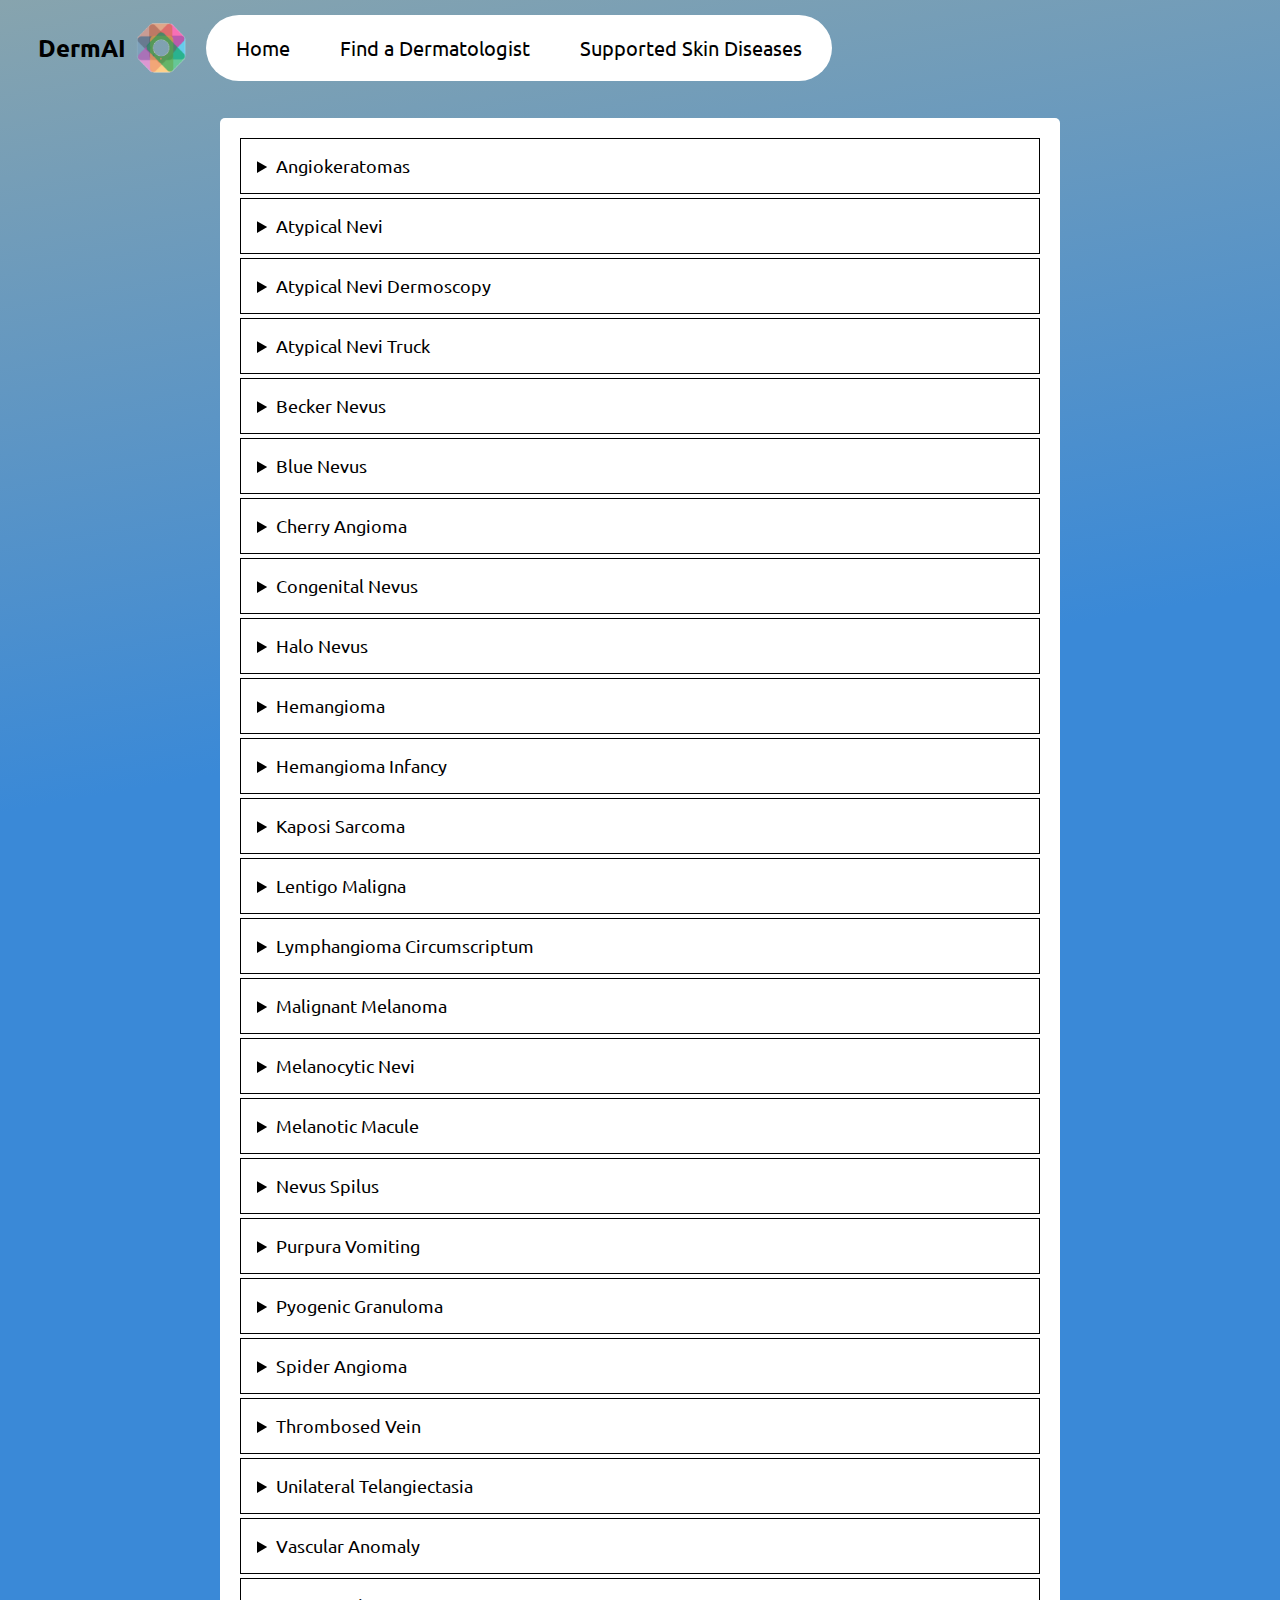
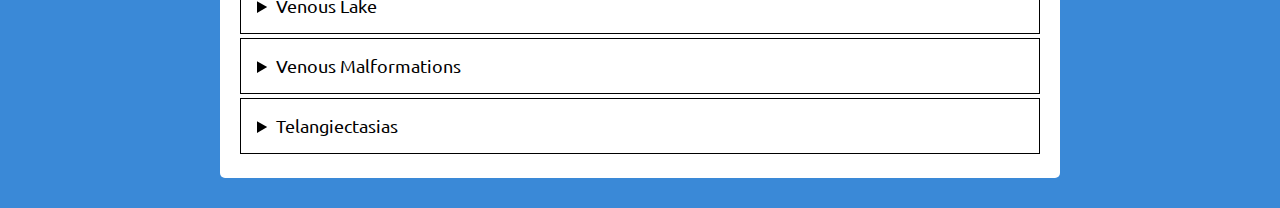
<file: templates/diseaseTypes.html>
<!DOCTYPE html>
<html>

<head>
    <title>Find a Dermatologist</title>
    <script src="../static/diseaseTypes.js"></script>
    <link rel="stylesheet" href="../static/styles.css">
    <link rel="preconnect" href="https://fonts.googleapis.com">
    <link rel="preconnect" href="https://fonts.gstatic.com" crossorigin>
    <link href="https://fonts.googleapis.com/css2?family=Ubuntu:wght@500&display=swap" rel="stylesheet">
</head>

<body>
    <header>
        <div class="logo" onclick="goToIndex()">
            <h1 class="fancy-text">DermAI</h1>
            <img src="../static/logo.png" alt="DermAI Logo" width="50" height="50" class="logo">
        </div>

        <div class="tab-container">
            <ul class="tabs">
                <li><a href="home">Home</a></li>
                <li><a href="findDermatologist">Find a Dermatologist</a></li>
                <li><a href="diseaseTypes">Supported Skin Diseases</a></li>
            </ul>
        </div>
    </header>



    <div class="container">
        <details>
            <summary role="button" tabindex="0" class="subheading3">
                Angiokeratomas
            </summary>
            <p class="paragraph3">
                Angiokeratomas are a group of benign skin lesions that result from the proliferation of small blood
                vessels and keratinocytes (the cells that produce the outer layer of the skin). They appear as small,
                dark red to black raised bumps on the skin and can range in size from a few millimeters to several
                centimeters in diameter. Angiokeratomas are usually harmless and do not require treatment. However,
                treatment options may include laser therapy, cryotherapy, or surgical excision, depending on the
                location and size of the lesion.
            </p>
        </details>
        <details>
            <summary role="button" tabindex="0" class="subheading3">
                Atypical Nevi
            </summary>
             <p class="paragraph3">
                Atypical nevi, also known as dysplastic nevi, are moles that look different from regular moles in terms
                of size, color, shape, and texture. They are generally larger and have irregular borders, which can make
                them difficult to distinguish from melanoma, a serious form of skin cancer.Atypical nevi can occur
                anywhere on the body, but they are most commonly found on the trunk and upper extremities. They are more
                common in individuals with fair skin and those who have a family history of atypical nevi or
                melanoma.Most atypical nevi are benign and do not pose a significant health risk. However, people with
                many atypical nevi may be at increased risk of developing melanoma. Therefore, it is important to
                monitor atypical nevi and have them evaluated by a dermatologist regularly. In some cases, atypical nevi
                may need to be removed to reduce the risk of developing melanoma. This is typically recommended if the
                nevus shows signs of changes, such as growth or changes in color, texture or shape. Individuals with
                atypical nevi should take precautions to reduce their risk of developing melanoma, including avoiding
                excessive sun exposure and using sunscreen with a high SPF, wearing protective clothing, and avoiding
                tanning beds. They should also undergo regular skin checks by a dermatologist and monitor their skin for
                any changes or abnormalities.
            </p>
        </details>

        <!--        <details> -->
        <!--figure out what aria-expanded does-->
        <!--            <summary role="button" aria-expanded="false" tabindex="0"></summary>
             <p class="paragraph3"></p>
        </details>
-->
        <details>
            <summary role="button" tabindex="0" class="subheading3">
                Atypical Nevi Dermoscopy
            </summary>
             <p class="paragraph3">
                Atypical nevi Dermoscopy, also known as dysplastic nevi, are moles that look different from regular
                moles in terms of size, color, shape, and texture. They are generally larger and have irregular borders,
                which can make them difficult to distinguish from melanoma, a serious form of skin cancer.Atypical nevi
                can occur anywhere on the body, but they are most commonly found on the trunk and upper extremities.
                They are more common in individuals with fair skin and those who have a family history of atypical nevi
                or melanoma.Most atypical nevi are benign and do not pose a significant health risk. However, people
                with many atypical nevi may be at increased risk of developing melanoma. Therefore, it is important to
                monitor atypical nevi and have them evaluated by a dermatologist regularly. In some cases, atypical nevi
                may need to be removed to reduce the risk of developing melanoma. This is typically recommended if the
                nevus shows signs of changes, such as growth or changes in color, texture or shape. Individuals with
                atypical nevi should take precautions to reduce their risk of developing melanoma, including avoiding
                excessive sun exposure and using sunscreen with a high SPF, wearing protective clothing, and avoiding
                tanning beds. They should also undergo regular skin checks by a dermatologist and monitor their skin for
                any changes or abnormalities.
            </p>
        </details>
        <details>
            <summary role="button" tabindex="0" class="subheading3">
                Atypical Nevi Truck
            </summary>
             <p class="paragraph3">
                Atypical nevi on the trunk are moles that are located on the torso of the body and display features that
                make them different from regular moles. These moles are often larger and have irregular borders,
                asymmetrical shape, and different colors or shades. They may also be raised, bumpy, or have a rough
                surface. Atypical nevi on the trunk are often categorized as dysplastic nevi, which are moles that have
                abnormal or unusual features but are usually benign. However, people with many atypical nevi,
                particularly those on the trunk, are at higher risk of developing melanoma, a more serious form of skin
                cancer. Individuals with atypical nevi on the trunk should have their skin examined regularly by a
                dermatologist to monitor for any changes or signs of skin cancer. The dermatologist may recommend that
                any suspicious nevi be removed and sent for biopsy. Preventive measures, such as avoiding excessive sun
                exposure, using sunscreen with a high SPF, wearing protective clothing, and avoiding tanning beds, can
                help reduce the risk of developing melanoma. Individuals with many atypical nevi may also need to be
                more vigilant about monitoring their skin and may need to undergo more frequent skin checks. It is
                important to note that not all atypical nevi on the trunk will develop into melanoma, and many can be
                safely monitored without intervention. However, it is essential to have a dermatologist evaluate any
                suspicious moles and to take steps to reduce the risk of developing skin cancer.
            </p>
        </details>
        <details>
            <summary role="button" tabindex="0" class="subheading3">
                Becker Nevus
            </summary>
             <p class="paragraph3">
                Becker nevus is a benign skin lesion that is usually present at birth or develops during puberty. It is
                more commonly found in males than females and appears as a unilateral, pigmented patch that typically
                occurs on the shoulder, upper arm, or upper back.Becker nevus usually appears as a large, irregularly
                shaped patch of skin with a light brown or tan color, and it may have hair growth in the affected area.
                The color of the nevus may darken with sun exposure or hormonal changes, such as during puberty or
                pregnancy. In some cases, the nevus may be itchy or sensitive to touch.Becker nevus is considered a
                benign condition, which means that it is not cancerous and does not pose a significant health risk.
                However, the appearance of the nevus can cause cosmetic concern, especially in cases where the nevus is
                large and noticeable.Treatment for Becker nevus is usually not necessary, but it may be considered in
                cases where the nevus is causing cosmetic concerns or discomfort. Treatments may include laser therapy
                to reduce the pigmentation or hair growth, topical medications, or surgical removal of the nevus.
                However, it is important to note that the surgical removal of Becker nevus may result in scarring .If
                you notice any changes in the appearance of a Becker nevus, such as rapid growth, changes in color or
                shape, or bleeding, it is important to seek medical attention, as these may be signs of skin cancer or
                another serious skin condition.
            </p>
        </details>
        <details>
            <summary role="button" tabindex="0" class="subheading3">
                Blue Nevus
            </summary>
             <p class="paragraph3">
                Blue nevus is a type of benign (non-cancerous) skin lesion or growth that appears as a blue or
                blue-black spot on the skin. It is caused by the overgrowth of pigment-producing cells called
                melanocytes in the skin's deeper layers, and can occur in any part of the body.Blue nevi can appear at
                any age but are more commonly seen in young adults. They are more common in women and may be hereditary
                in some cases. Blue nevi can be mistaken for other pigmented skin lesions, such as melanoma, so it is
                important to have them evaluated by a dermatologist to rule out any serious conditions.Treatment for
                blue nevus is usually not necessary, but it may be removed for cosmetic reasons or if it causes
                discomfort. A dermatologist can remove a blue nevus using a surgical excision or laser therapy.
            </p>
        </details>
        <details>
            <summary role="button" tabindex="0" class="subheading3">
                Cherry Angioma
            </summary>
             <p class="paragraph3">
                Cherry angioma is a common type of benign skin growth consisting of a cluster of small blood vessels,
                also known as a vascular lesion. It usually appears as a bright red or purple bump on the skin that is
                round or oval in shape, and can vary in size from a pinhead to about a quarter of an inch in diameter.
                Cherry angiomas do not usually require treatment, but some people may choose to have them removed for
                cosmetic reasons or if they are causing discomfort or bleeding. Treatment options may include laser
                therapy, electrocautery, or cryotherapy, depending on the size and location of the cherry angioma.
            </p>
        </details>
        <details>
            <summary role="button" tabindex="0" class="subheading3">
                Congenital Nevus
            </summary>
             <p class="paragraph3">
                A congenital nevus is a type of pigmented skin lesion or mole that is present at birth or appears within
                the first few months of life. It is caused by an overgrowth of pigment-producing cells called
                melanocytes in the skin. In most cases, congenital nevi are benign and do not cause any health problems.
                However, larger nevi may have a slightly increased risk of developing into a type of skin cancer called
                melanoma. This risk is higher for nevi that are more than 20 cm in diameter.Surgical excision is the
                most common method of removing a congenital nevus, although other treatments such as laser therapy may
                also be used.
            </p>
        </details>
        <details>
            <summary role="button" tabindex="0" class="subheading3">
                Halo Nevus
            </summary>
             <p class="paragraph3">
                A halo nevus is a type of pigmented skin lesion or mole that is characterized by a pale or white ring or
                halo around a darker pigmented center. The halo is typically 1 to 2 millimeters wide, although it can be
                wider or narrower. Halo nevi are usually round or oval in shape and can range in size from a few
                millimeters to several centimeters. The cause of halo nevi is not fully understood, but it is thought to
                be related to an immune system response to the pigmented center of the nevus. The immune system destroys
                the melanocytes in the center of the nevus, leaving a depigmented halo.Halo nevi are typically benign
                and do not require treatment. However, in rare cases, the halo nevus can be associated with other skin
                conditions or may be a sign of a more serious underlying condition, such as melanoma. Therefore, it is
                important to have any suspicious mole or lesion evaluated by a dermatologist.
            </p>
        </details>
        <details>
            <summary role="button" tabindex="0" class="subheading3">
                Hemangioma
            </summary>
             <p class="paragraph3">
                Hemangioma is a benign (non-cancerous) growth of blood vessels. It can occur in various parts of the
                body, including the skin, liver, and brain. In most cases, hemangiomas do not require treatment and will
                resolve on their own. However, treatment may be necessary if the hemangioma is causing complications
                such as bleeding, infection, or impairment of organ function. Treatment options for hemangiomas may
                include medications, laser therapy, surgery, or embolization.
            </p>
        </details>
        <details>
            <summary role="button" tabindex="0" class="subheading3">
                Hemangioma Infancy
            </summary>
             <p class="paragraph3">
                Hemangioma of infancy is a common type of benign tumor that occurs in infants and young children
                characterized by the growth of small blood vessels in the skin, which causes the formation of a red or
                purple bump or patch. Most hemangiomas do not require treatment and will eventually disappear on their
                own. However, treatment may be recommended if the hemangioma is large or located in a sensitive area,
                such as the eyes or mouth, and is causing complications such as vision problems, breathing difficulties,
                or feeding difficulties. Treatment options include medications, laser therapy, or surgery.
            </p>
        </details>
        <details>
            <summary role="button" tabindex="0" class="subheading3">
                Kaposi Sarcoma
            </summary>
             <p class="paragraph3">
                Kaposi sarcoma is a type of cancer that develops from the cells that line blood vessels or lymphatic
                vessels. It is characterized by the formation of red or purple skin lesions or tumors that may also
                occur in the mucous membranes of the mouth, nose, and throat. Treatments may include radiation therapy,
                chemotherapy, immunotherapy, and surgery. If the Kaposi sarcoma is related to HIV infection,
                antiretroviral therapy to control the HIV virus and boost the immune system may also be recommended.
            </p>
        </details>
        <details>
            <summary role="button" tabindex="0" class="subheading3">
                Lentigo Maligna
            </summary>
             <p class="paragraph3">
                Lentigo maligna is a type of pigmented lesion or mole that can develop into a type of skin cancer called
                lentigo maligna melanoma (LMM). Lentigo maligna is also known as Hutchinson's freckle, a type of
                melanocytic lesion that usually develops on sun-exposed skin, such as the face, neck, and arms. If left
                untreated, lentigo maligna can progress to lentigo maligna melanoma, a more invasive and potentially
                dangerous form of skin cancer. Early detection and treatment of lentigo maligna is important to prevent
                its progression to melanoma. If a biopsy confirms a diagnosis of lentigo maligna, the lesion may be
                surgically removed or treated with non-surgical therapies such as cryotherapy, radiation therapy, or
                topical chemotherapy.
            </p>
        </details>
        <details>
            <summary role="button" tabindex="0" class="subheading3">
                Lymphangioma Circumscriptum
            </summary>
             <p class="paragraph3">
                Lymphangioma circumscriptum is a rare type of lymphatic malformation that is characterized by the
                presence of multiple, small, raised, fluid-filled vesicles or papules on the skin that are usually
                translucent or pink in color. The cause of lymphangioma circumscriptum is believed to be related to a
                congenital abnormality in the development of lymphatic vessels. Treatment options may include surgical
                removal, laser therapy, cryotherapy, or sclerotherapy.
            </p>
        </details>
        <details>
            <summary role="button" tabindex="0" class="subheading3">
                Malignant Melanoma
            </summary>
             <p class="paragraph3">
                Malignant melanoma is a type of skin cancer that originates from the pigment-producing cells called
                melanocytes. It is the most dangerous form of skin cancer, as it can spread to other parts of the body
                and become life-threatening if not treated promptly.The causes of malignant melanoma are not fully
                understood, but it is known that exposure to ultraviolet (UV) radiation from the sun or tanning beds is
                a major risk factor. Other risk factors include having fair skin, a family history of melanoma, and a
                history of severe sunburns. Treatment for malignant melanoma usually involves surgical removal of the
                cancerous lesion and may involve additional treatments such as radiation therapy, immunotherapy, or
                chemotherapy, depending on the stage and severity of the cancer.
            </p>
        </details>
        <details>
            <summary role="button" tabindex="0" class="subheading3">
                Melanocytic Nevi
            </summary>
             <p class="paragraph3">
                Melanocytic nevi are common skin growths that are formed by an accumulation of melanocytes, the
                pigment-producing cells in the skin. Melanocytic nevi can develop anywhere on the skin and may appear at
                birth or during childhood, but most often appear in adolescence and early adulthood. They can be
                classified into different types, including common nevi, dysplastic nevi, and congenital nevi.Most
                melanocytic nevi are harmless and do not require treatment. However, any changes in the size, color,
                shape, or texture of a mole should be evaluated by a dermatologist to determine if it is benign or
                malignant. Individuals with a large number of moles or a family history of melanoma should be monitored
                regularly by a dermatologist for the early detection and treatment of melanoma.
            </p>
        </details>
        <details>
            <summary role="button" tabindex="0" class="subheading3">
                Melanotic Macule
            </summary>
             <p class="paragraph3">
                A melanotic macule, also known as a labial lentigo or a mucosal melanotic macule, is a small, dark, flat
                spot that appears on the mucous membranes, including the lips, mouth, and genital area. It is a benign
                pigmented lesion that is caused by an increase in the number of melanocytes, the pigment-producing cells
                in the skin. Melanotic macules are often mistaken for other pigmented lesions, such as melanoma, which
                is a type of skin cancer. However, melanotic macules are typically smaller, have a well-defined border,
                and a uniform color, while melanomas are usually larger, have irregular borders, and variable
                colors.Although melanotic macules are benign, any pigmented lesion on the mucous membranes should be
                evaluated by a dermatologist to rule out the possibility of melanoma or other types of skin cancer. If
                the lesion is determined to be benign, no treatment is necessary. However, if the lesion is causing
                cosmetic concerns, it can be removed through cryotherapy or laser treatment.
            </p>
        </details>
        <details>
            <summary role="button" tabindex="0" class="subheading3">
                Nevus Spilus
            </summary>
             <p class="paragraph3">
                A melanotic macule, also known as a labial lentigo or a mucosal melanotic macule, is a small, dark, flat
                spot that appears on the mucous membranes, including the lips, mouth, and genital area. It is a benign
                pigmented lesion that is caused by an increase in the number of melanocytes, the pigment-producing cells
                in the skin. Melanotic macules are often mistaken for other pigmented lesions, such as melanoma, which
                is a type of skin cancer. However, melanotic macules are typically smaller, have a well-defined border,
                and a uniform color, while melanomas are usually larger, have irregular borders, and variable
                colors.Although melanotic macules are benign, any pigmented lesion on the mucous membranes should be
                evaluated by a dermatologist to rule out the possibility of melanoma or other types of skin cancer. If
                the lesion is determined to be benign, no treatment is necessary. However, if the lesion is causing
                cosmetic concerns, it can be removed through cryotherapy or laser treatment.
            </p>
        </details>
        <details>
            <summary role="button" tabindex="0" class="subheading3">
                Purpura Vomiting
            </summary>
             <p class="paragraph3">
                Purpura is a medical term used to describe purple or red discoloration of the skin caused by bleeding
                underneath the skin. Purpura can be a symptom of various medical conditions and may be accompanied by
                other symptoms such as fever, fatigue, joint pain, or difficulty breathing. Treatment for purpura
                depends on the underlying cause, but may involve medications to address the underlying condition, as
                well as measures to prevent further bleeding and protect the affected skin, such as avoiding trauma or
                injury, and applying cool compresses.
            </p>
        </details>
        <details>
            <summary role="button" tabindex="0" class="subheading3">
                Pyogenic Granuloma
            </summary>
             <p class="paragraph3">
                Pyogenic granuloma, also known as lobular capillary hemangioma, is a type of non-cancerous skin growth
                that typically appears as a reddish or pinkish bump, which can bleed easily and grow rapidly in size
                over time. It can be triggered by various factors, such as trauma, hormonal changes, certain
                medications, and underlying medical conditions. Pyogenic granuloma is usually a harmless condition and
                does not require treatment.
            </p>
        </details>
        <details>
            <summary role="button" tabindex="0" class="subheading3">
                Spider Angioma
            </summary>
             <p class="paragraph3">
                Spider angioma, also known as spider nevus or spider vein, is a type of vascular lesion characterized by
                a central red dot or spot, surrounded by thin, reddish-purple blood vessels that resemble the legs of a
                spider. Spider angiomas are usually asymptomatic and not a serious health concern. In most cases,
                treatment for spider angiomas is not necessary, as they tend to resolve on their own over time.
            </p>
        </details>
        <details>
            <summary role="button" tabindex="0" class="subheading3">
                Thrombosed Vein
            </summary>
             <p class="paragraph3">
                A thrombosed vein is a blood vessel that has developed a blood clot within it. Risk factors for
                developing thrombosed veins include prolonged immobilization, surgery, cancer, pregnancy, obesity, and a
                history of blood clots. Diagnosis may involve medical imaging, such as ultrasound or CT scan. Treatment
                for thrombosed veins can involve medications, supportive care, and possible more invasive treatments
                such as catheter-directed thrombolysis.
            </p>
        </details>
        <details>
            <summary role="button" tabindex="0" class="subheading3">
                Unilateral Telangiectasia
            </summary>
             <p class="paragraph3">
                Unilateral telangiectasia is a term used to describe the presence of spider veins or broken blood
                vessels that are localized to one side of the body. Unilateral telangiectasia is generally considered a
                cosmetic concern and does not typically cause any significant medical problems. Treatment options for
                unilateral telangiectasia may include sclerotherapy or laser therapy.
            </p>
        </details>
        <details>
            <summary role="button" tabindex="0" class="subheading3">
                Vascular Anomaly
            </summary>
             <p class="paragraph3">
                Vascular anomalies are typically classified into two main categories: vascular tumors and vascular
                malformations. Vascular tumors are made up of abnormal blood vessels that actively proliferate, while
                vascular malformations are made up of abnormal blood vessels that are present from birth and grow
                proportionally with the individual. Vascular anomalies can cause a wide range of symptoms, including
                cosmetic concerns, functional impairment, pain, and bleeding. Diagnosis of vascular anomalies may
                involve a physical exam, imaging studies such as ultrasound, MRI, or CT scan, or a biopsy. Treatment
                options may include medications, laser therapy, embolization, sclerotherapy, and surgical excision.
            </p>
        </details>
        <details>
            <summary role="button" tabindex="0" class="subheading3">
                Venous Lake
            </summary>
             <p class="paragraph3">
                A venous lake is a type of vascular lesion that appears as a small, dark blue to purple spot on the skin
                or mucous membranes, most commonly on the lips or ears. Venous lakes are usually painless and do not
                pose a health risk. Treatment options for venous lakes are usually cosmetic in nature and may include
                laser therapy, electrocautery, or surgical excision.
            </p>
        </details>
        <details>
            <summary role="button" tabindex="0" class="subheading3">
                Venous Malformations
            </summary>
             <p class="paragraph3">
                Venous malformations are an abnormal development of blood vessels that are enlarged, twisted, and
                irregular in shape. They can cause a variety of symptoms depending on their location and size, including
                pain, swelling, deformity, and functional impairment. Venous malformations are typically diagnosed
                through medical imaging, such as ultrasound, MRI, or CT scan.
            </p>
        </details>
        <details>
            <summary role="button" tabindex="0" class="subheading3">
                Telangiectasias
            </summary>
             <p class="paragraph3">
                Telangiectasias are small, dilated blood vessels that appear near the surface of the skin or mucous
                membranes, typically in clusters. They are also commonly known as spider veins. Telangiectasias are not
                typically harmful and do not usually cause any symptoms. There are various treatment options available
                for telangiectasias, including laser therapy, electrocautery, sclerotherapy, and intense pulsed light
                (IPL) therapy.
            </p>
        </details>


</body>

</html>
</file>
<file: static/styles.css>
html {
  font-family: "Ubuntu";
  min-height:100%;
}

body {
  background: linear-gradient(170deg, #87a4ae 0%, #3a89d7 40%);
  color: #000000;
  font-family: "Ubuntu", sans-serif;
  min-height: 100%;
  height: 100%;
  background-repeat: no-repeat;
}

.container {
  margin-left: auto;
  margin-right: auto;
  margin-top: 30px;
  margin-bottom: 30px;
  border-radius: 5px;
  padding: 20px;
  background-color: white;
  max-width: 800px;


}

/*white rounded corners*/
.top-container {
  padding: 15px;
  margin: 50px auto;
  display: flex;
  justify-content: center;
  align-items: center;
}

h1 {
  display: flex;
  font-size: 4rem;
  font-weight: 700;
  margin-top: 10px;
  margin-bottom: 10px;
  text-align: left;
  font-family: "Ubuntu", sans-serif;
  color: #000000;
}

.heading {
  color: black;
}

h2 {
  display: flex;
  color: black;
  font-size: 2rem;
  font-weight: 700;
  margin-top: 20px;
  margin-bottom: 20px;
  text-align: center;
  font-family: "Ubuntu", sans-serif;
}

p {
  font-size: 1rem;
  line-height: 1.5rem;
  margin-bottom: 20px;
  text-align: justify;
}

span::before,
span::after {
  content: '\00a0';
  font-family: sans-serif;
}

span {
  /*color: #000000;
  #font-weight: 700;*/
  text-align: center;
}

.button {
  display: inline-block;
  text-align: center;
  width: auto;
  margin: 5px auto;
  font-family: "Ubuntu", sans-serif;
  font-size: 16px;
  color: #000000;
  background-color: #ffffff;
  /* Set the background color to light blue */
  border: 0;
  border-radius: 20px;
  padding: 10px 20px;
  /* Create an inside glow effect */
  transition: all 0.3s ease-in-out;
}

.button:hover {
  box-shadow: 2px 8px 15px rgba(0, 0, 0, 0.2);
  color: #000000;
  cursor: pointer;

}

select {
  display: inline-block;
  text-align: center;
  width: auto;
  margin: 5px auto;
  font-family: "Ubuntu", sans-serif;
  font-size: 16px;
  color: #ffffff;
  background-color: #00bfff;
  /* Set the background color to light blue */
  border: none;
  border-radius: 4px;
  padding: 5px 7px;
  /* Create an inside glow effect */
  transition: background-color 0.3s ease-in-out;
}

select:hover {
  background-color: #ffffff;
  /* Change the background color on hover for a subtle effect */
  /* Adjust the glow effect on hover */
  color: #00bfff;
}

#map {
  height: 500px;
  width: 100%;
  border: 2px solid white;
  border-radius: 5px;
}

.search {
  display: inline-block;
  justify-content: center;
  margin: 20px auto;
  text-align: center;
}

input {
  color: black;
}

#radius {
  font-family: "Ubuntu", sans-serif;
  font-size: 16px;
  color: #000000;
  border: none;
  border-bottom: 2px solid #000000;
  padding: 8px;
  background-color: transparent;
}

#radius:focus {
  outline: none;
}

#radius::placeholder {
  color: #000000;
}

header {
  /*background-color: #f1f1f1;*/
  height: 80px;
  display: flex;
  align-items: center;
  padding: 0 20px;
}

.logo {
  display: flex;
  align-items: center;
  margin: 10px;
}

.logo img {
  height: 50px;
  margin-right: 10px;
}

.logo h1 {
  font-size: 24px;
  margin: 0;
}

/* creating a disclosure button format*/
summary[role="button"] {
  background-color: #000;
  color: #fff;
  padding: 1rem;
  cursor: pointer;
}

/* work on hover and focus to have different colors */


summary::marker::hover {
  color: #004cff;
}

details {
  border: 1px solid #000;
  margin-bottom: 0.25rem;
}

details p {
  margin: 0;
}

.tab-container {
  background-color: white;
  border-radius: 50px;
  width: auto;
}

.tabs {
  list-style: none;
  margin: 0;
  display: flex;
  padding: 5px;
}

.tabs li {
  flex-grow: 1;
}

.tabs a {
  font-size: 20px;
  display: block;
  padding: 10px 20px;
  margin: 5px;
  text-align: center;
  text-decoration: none;
  color: black;
  transition: background 0.3s ease-in;
  border-radius: 20px;
  font-family: "Ubuntu", sans-serif;
}

.tabs a:hover {
  background: #60c0f9;
  border-radius: 20px;
  color: #000000;
}

.tab-pane {
  display: none;
}

.tab-pane.active {
  display: block;
}

.subheading3 {
  color: black;
  font-size: large;
  background-color: rgb(228, 245, 255);
}

.paragraph3 {
  color: black;
  background-color: white;
  padding: 10px;
  font-size: medium;
}

/* creating a disclosure button format*/
summary[role="button"] {
  background-color: #fff;
  color: #000;
  padding: 1rem;
  cursor: pointer accentCol;
}

details {
  border: 1px solid #000;
  margin-bottom: 0.25rem;
}

details p {
  margin: 0;
}

.subject {
  float: left;
  margin-right: 10px;
  margin: 5px;
}

#disease {
  clear: right;
  font-size: large;
}

#category {
  clear: right;
  font-size: medium;
  font-style: italic;
  color: rgb(126 126 126);
  font-weight: normal
}
</file>
